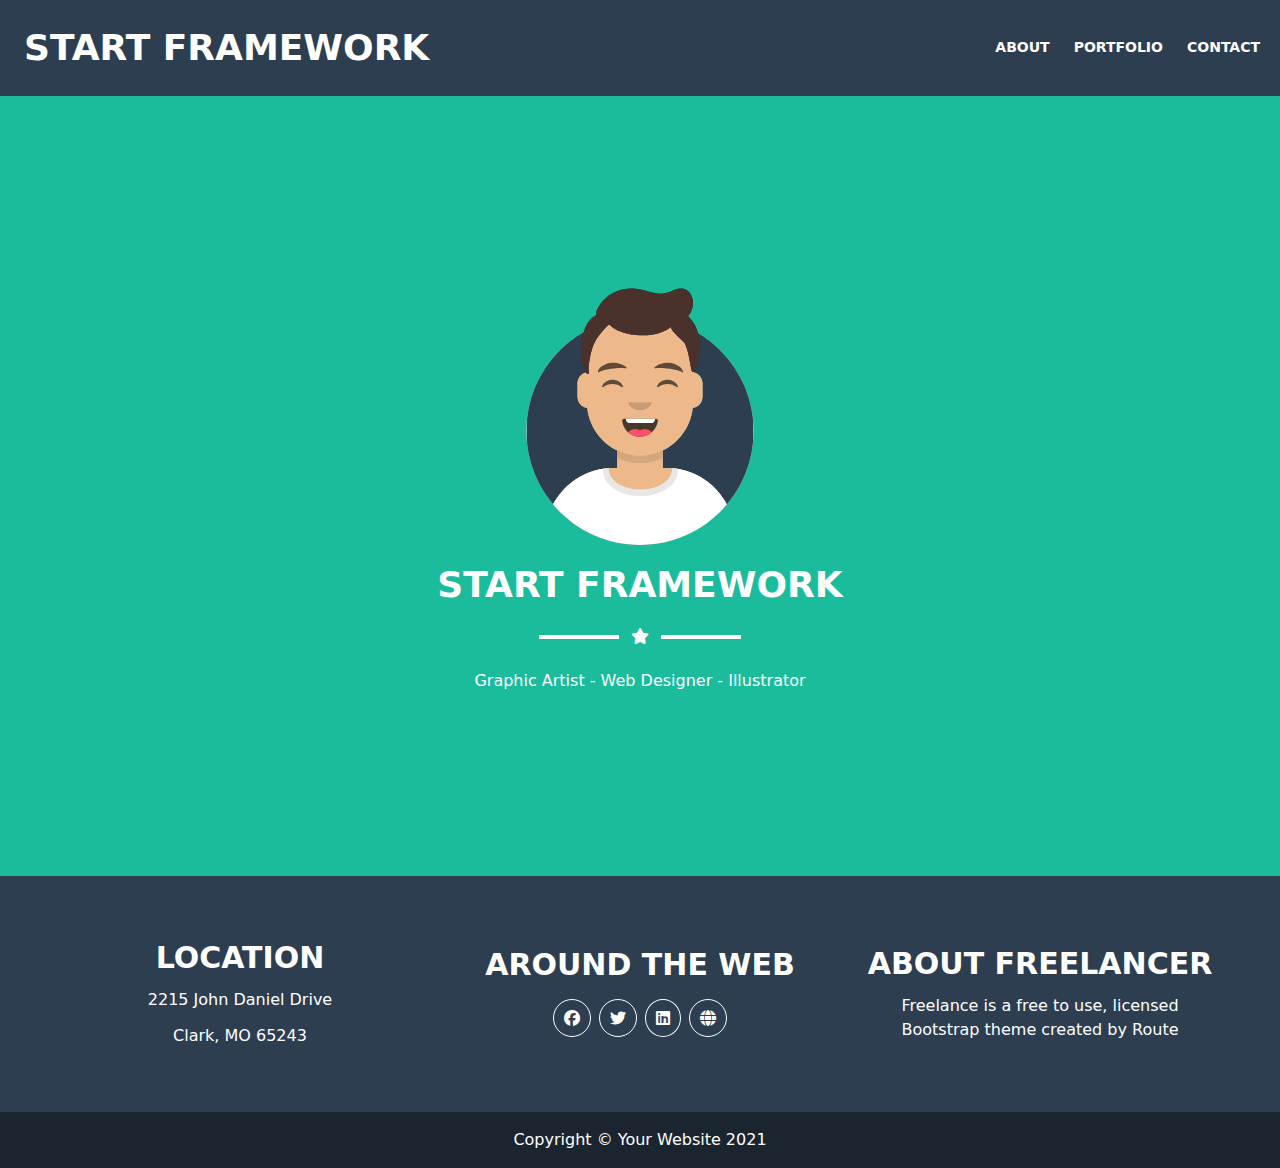
<file: about/index.html>
<!DOCTYPE html><html lang="en" data-critters-container><head>
  <meta charset="utf-8">
  <title>Home Page</title>
  <base href="/">
  <meta name="viewport" content="width=device-width, initial-scale=1">
  <link rel="icon" type="image/x-icon" href="assets/favicon.png">
<style>.fa-brands,.fa-solid,.fas{-moz-osx-font-smoothing:grayscale;-webkit-font-smoothing:antialiased;display:var(--fa-display,inline-block);font-style:normal;font-variant:normal;line-height:1;text-rendering:auto}.fa-solid,.fas{font-family:"Font Awesome 6 Free"}.fa-brands{font-family:"Font Awesome 6 Brands"}.fa-bars:before{content:"\f0c9"}.fa-globe:before{content:"\f0ac"}.fa-star:before{content:"\f005"}:root{--fa-style-family-brands:"Font Awesome 6 Brands";--fa-font-brands:normal 400 1em/1 "Font Awesome 6 Brands"}@font-face{font-family:"Font Awesome 6 Brands";font-style:normal;font-weight:400;font-display:block;src:url("./media/fa-brands-400-MDS4TU4L.woff2") format("woff2"),url("./media/fa-brands-400-CNBICIQT.ttf") format("truetype")}.fa-brands{font-weight:400}.fa-linkedin:before{content:"\f08c"}.fa-facebook:before{content:"\f09a"}.fa-twitter:before{content:"\f099"}:root{--fa-font-regular:normal 400 1em/1 "Font Awesome 6 Free"}@font-face{font-family:"Font Awesome 6 Free";font-style:normal;font-weight:400;font-display:block;src:url("./media/fa-regular-400-N56QV3DR.woff2") format("woff2"),url("./media/fa-regular-400-2FI4ICQD.ttf") format("truetype")}:root{--fa-style-family-classic:"Font Awesome 6 Free";--fa-font-solid:normal 900 1em/1 "Font Awesome 6 Free"}@font-face{font-family:"Font Awesome 6 Free";font-style:normal;font-weight:900;font-display:block;src:url("./media/fa-solid-900-Z3HFQTXF.woff2") format("woff2"),url("./media/fa-solid-900-XVWCCN5V.ttf") format("truetype")}.fa-solid,.fas{font-weight:900}*,:before,:after{box-sizing:border-box;border-width:0;border-style:solid;border-color:#e5e7eb}:before,:after{--tw-content: ""}html{line-height:1.5;-webkit-text-size-adjust:100%;-moz-tab-size:4;tab-size:4;font-family:ui-sans-serif,system-ui,sans-serif,"Apple Color Emoji","Segoe UI Emoji",Segoe UI Symbol,"Noto Color Emoji";font-feature-settings:normal;font-variation-settings:normal;-webkit-tap-highlight-color:transparent}body{margin:0;line-height:inherit}h1,h2,h3{font-size:inherit;font-weight:inherit}a{color:inherit;text-decoration:inherit}button{font-family:inherit;font-feature-settings:inherit;font-variation-settings:inherit;font-size:100%;font-weight:inherit;line-height:inherit;letter-spacing:inherit;color:inherit;margin:0;padding:0}button{text-transform:none}button{-webkit-appearance:button;background-color:transparent;background-image:none}h1,h2,h3,p{margin:0}ul{list-style:none;margin:0;padding:0}button{cursor:pointer}img{display:block;vertical-align:middle}img{max-width:100%;height:auto}*,:before,:after{--tw-border-spacing-x: 0;--tw-border-spacing-y: 0;--tw-translate-x: 0;--tw-translate-y: 0;--tw-rotate: 0;--tw-skew-x: 0;--tw-skew-y: 0;--tw-scale-x: 1;--tw-scale-y: 1;--tw-pan-x: ;--tw-pan-y: ;--tw-pinch-zoom: ;--tw-scroll-snap-strictness: proximity;--tw-gradient-from-position: ;--tw-gradient-via-position: ;--tw-gradient-to-position: ;--tw-ordinal: ;--tw-slashed-zero: ;--tw-numeric-figure: ;--tw-numeric-spacing: ;--tw-numeric-fraction: ;--tw-ring-inset: ;--tw-ring-offset-width: 0px;--tw-ring-offset-color: #fff;--tw-ring-color: rgb(63 131 248 / .5);--tw-ring-offset-shadow: 0 0 #0000;--tw-ring-shadow: 0 0 #0000;--tw-shadow: 0 0 #0000;--tw-shadow-colored: 0 0 #0000;--tw-blur: ;--tw-brightness: ;--tw-contrast: ;--tw-grayscale: ;--tw-hue-rotate: ;--tw-invert: ;--tw-saturate: ;--tw-sepia: ;--tw-drop-shadow: ;--tw-backdrop-blur: ;--tw-backdrop-brightness: ;--tw-backdrop-contrast: ;--tw-backdrop-grayscale: ;--tw-backdrop-hue-rotate: ;--tw-backdrop-invert: ;--tw-backdrop-opacity: ;--tw-backdrop-saturate: ;--tw-backdrop-sepia: ;--tw-contain-size: ;--tw-contain-layout: ;--tw-contain-paint: ;--tw-contain-style: }.container{width:100%}@media (min-width: 640px){.container{max-width:640px}}@media (min-width: 768px){.container{max-width:768px}}@media (min-width: 1024px){.container{max-width:1024px}}@media (min-width: 1280px){.container{max-width:1280px}}@media (min-width: 1400px){.container{max-width:1400px}}.fixed{position:fixed}.relative{position:relative}.left-0{left:0}.top-0{top:0}.z-\[40\]{z-index:40}.m-1{margin:.25rem}.mx-auto{margin-left:auto;margin-right:auto}.me-3{margin-inline-end:.75rem}.ml-auto{margin-left:auto}.mr-4{margin-right:1rem}.ms-3{margin-inline-start:.75rem}.block{display:block}.inline-block{display:inline-block}.flex{display:flex}.hidden{display:none}.w-full{width:100%}.cursor-pointer{cursor:pointer}.list-none{list-style-type:none}.flex-row{flex-direction:row}.flex-col{flex-direction:column}.flex-wrap{flex-wrap:wrap}.content-center{align-content:center}.items-center{align-items:center}.justify-center{justify-content:center}.justify-between{justify-content:space-between}.gap-3{gap:.75rem}.gap-5{gap:1.25rem}.whitespace-nowrap{white-space:nowrap}.text-wrap{text-wrap:wrap}.rounded{border-radius:.25rem}.rounded-md{border-radius:.375rem}.border{border-width:1px}.border-solid{border-style:solid}.border-transparent{border-color:transparent}.bg-\[\#1A252F\]{--tw-bg-opacity: 1;background-color:rgb(26 37 47 / var(--tw-bg-opacity))}.bg-\[\#1ABC9C\]{--tw-bg-opacity: 1;background-color:rgb(26 188 156 / var(--tw-bg-opacity))}.bg-\[\#2C3E50\]{--tw-bg-opacity: 1;background-color:rgb(44 62 80 / var(--tw-bg-opacity))}.bg-transparent{background-color:transparent}.bg-white{--tw-bg-opacity: 1;background-color:rgb(255 255 255 / var(--tw-bg-opacity))}.p-10{padding:2.5rem}.p-4{padding:1rem}.p-6{padding:1.5rem}.px-2{padding-left:.5rem;padding-right:.5rem}.px-3{padding-left:.75rem;padding-right:.75rem}.px-4{padding-left:1rem;padding-right:1rem}.py-1{padding-top:.25rem;padding-bottom:.25rem}.py-2{padding-top:.5rem;padding-bottom:.5rem}.py-3{padding-top:.75rem;padding-bottom:.75rem}.py-7{padding-top:1.75rem;padding-bottom:1.75rem}.text-center{text-align:center}.text-2xl{font-size:1.5rem;line-height:2rem}.text-3xl{font-size:1.875rem;line-height:2.25rem}.text-sm{font-size:.875rem;line-height:1.25rem}.text-xl{font-size:1.25rem;line-height:1.75rem}.font-bold{font-weight:700}.uppercase{text-transform:uppercase}.leading-none{line-height:1}.leading-relaxed{line-height:1.625}.leading-snug{line-height:1.375}.text-white{--tw-text-opacity: 1;color:rgb(255 255 255 / var(--tw-text-opacity))}.no-underline{text-decoration-line:none}.decoration-transparent{text-decoration-color:transparent}.outline-none{outline:2px solid transparent;outline-offset:2px}.transition-all{transition-property:all;transition-timing-function:cubic-bezier(.4,0,.2,1);transition-duration:.15s}.duration-\[500ms\]{transition-duration:.5s}router-outlet+*>*,router-outlet+*{min-height:calc(-120px + 100vh)}router-outlet+*{margin-top:96px;display:block}.line{height:4px;width:80px}.focus\:outline-none:focus{outline:2px solid transparent;outline-offset:2px}@media (min-width: 640px){.sm\:w-1\/3{width:33.333333%}.sm\:flex-nowrap{flex-wrap:nowrap}.sm\:text-nowrap{text-wrap:nowrap}}@media (min-width: 768px){.md\:py-6{padding-top:1.5rem;padding-bottom:1.5rem}.md\:text-3xl{font-size:1.875rem;line-height:2.25rem}}@media (min-width: 1024px){.lg\:static{position:static}.lg\:block{display:block}.lg\:flex{display:flex}.lg\:hidden{display:none}.lg\:w-auto{width:auto}.lg\:flex-grow{flex-grow:1}.lg\:flex-row{flex-direction:row}.lg\:justify-start{justify-content:flex-start}.lg\:py-5{padding-top:1.25rem;padding-bottom:1.25rem}.lg\:text-4xl{font-size:2.25rem;line-height:2.5rem}}@media (min-width: 1280px){.xl\:text-4xl{font-size:2.25rem;line-height:2.5rem}}
</style><link rel="stylesheet" href="styles-IQLRPZ74.css" media="print" onload="this.media='all'"><noscript><link rel="stylesheet" href="styles-IQLRPZ74.css"></noscript><style ng-app-id="ng">.icon[_ngcontent-ng-c396670579]{border:1px white solid;border-radius:50%;-webkit-border-radius:50%;-moz-border-radius:50%;-ms-border-radius:50%;-o-border-radius:50%;padding:10px}</style><style ng-app-id="ng">img[_ngcontent-ng-c1085695740]{width:250px}</style><style ng-app-id="ng">.line[_ngcontent-ng-c3096849730]{height:4px;width:80px}</style></head>
<body><!--nghm-->
  <app-root _nghost-ng-c582792440 ng-version="17.3.12" ngh="1" ng-server-context="ssg"><app-nav-bar _ngcontent-ng-c582792440 _nghost-ng-c2276599164 ngh="0"><nav _ngcontent-ng-c2276599164 class="flex flex-wrap items-center justify-between px-2 py-3 bg-[#2C3E50] fixed top-0 left-0 w-full z-[40] transition-all duration-[500ms] lg:py-5 md:py-6 py-7"><div _ngcontent-ng-c2276599164 class="container mx-auto flex flex-wrap items-center justify-between"><div _ngcontent-ng-c2276599164 class="w-full relative flex justify-between lg:w-auto px-4 lg:static lg:block lg:justify-start flex-wrap sm:flex-nowrap"><a _ngcontent-ng-c2276599164 routerlink="/home" class="text-sm font-bold leading-relaxed inline-block mr-4 py-2 whitespace-nowrap uppercase text-white" href="#/home"><h1 _ngcontent-ng-c2276599164 class="lg:text-4xl md:text-3xl text-2xl text-wrap sm:text-nowrap">Start Framework </h1></a><button _ngcontent-ng-c2276599164 type="button" class="text-white cursor-pointer text-xl leading-none px-3 py-1 border border-solid border-transparent rounded bg-transparent block lg:hidden outline-none focus:outline-none"><i _ngcontent-ng-c2276599164 class="fas fa-bars"></i></button></div><div _ngcontent-ng-c2276599164 class="lg:flex lg:flex-grow items-center text-2xl hidden"><ul _ngcontent-ng-c2276599164 class="flex flex-col lg:flex-row list-none ml-auto"><li _ngcontent-ng-c2276599164 class="nav-item"><a _ngcontent-ng-c2276599164 routerlink="/about" routerlinkactive="bg-green-700" class="px-3 py-2 flex items-center text-sm rounded-md uppercase font-bold leading-snug text-white" href="#/about"> about </a></li><li _ngcontent-ng-c2276599164 class="nav-item"><a _ngcontent-ng-c2276599164 routerlink="/portfolio" routerlinkactive="bg-green-700" class="px-3 py-2 flex items-center text-sm rounded-md uppercase font-bold leading-snug text-white" href="#/portfolio"> portfolio </a></li><li _ngcontent-ng-c2276599164 class="nav-item"><a _ngcontent-ng-c2276599164 routerlink="/contact" routerlinkactive="bg-green-700" class="px-3 py-2 flex items-center text-sm rounded-md uppercase font-bold leading-snug text-white" href="#/contact"> contact </a></li></ul></div></div></nav></app-nav-bar><router-outlet _ngcontent-ng-c582792440></router-outlet><app-home _nghost-ng-c1085695740 ngh="0"><div _ngcontent-ng-c1085695740 class="bg-[#1ABC9C] flex justify-center items-center"><div _ngcontent-ng-c1085695740 class="container mx-auto flex flex-col gap-5 text-center text-white justify-center items-center"><img _ngcontent-ng-c1085695740 src="assets/images/avataaars.svg" alt><h2 _ngcontent-ng-c1085695740 class="text-2xl md:text-3xl xl:text-4xl font-bold uppercase">start Framework</h2><app-star _ngcontent-ng-c1085695740 _nghost-ng-c3096849730 ngh="0"><div _ngcontent-ng-c3096849730 class="flex justify-center items-center"><div _ngcontent-ng-c3096849730 class="line me-3 bg-white"></div><div _ngcontent-ng-c3096849730><i _ngcontent-ng-c3096849730 class="fa-solid fa-star text-white"></i></div><div _ngcontent-ng-c3096849730 class="line bg-white ms-3"></div></div></app-star><p _ngcontent-ng-c1085695740>Graphic Artist - Web Designer - Illustrator</p></div></div></app-home><!----><app-footer _ngcontent-ng-c582792440 _nghost-ng-c396670579 ngh="0"><div _ngcontent-ng-c396670579 id="footer"><div _ngcontent-ng-c396670579 class="bg-[#2C3E50] p-10 text-white flex flex-row flex-wrap"><div _ngcontent-ng-c396670579 class="w-full sm:w-1/3 flex justify-center content-center text-center"><div _ngcontent-ng-c396670579 class="p-6 flex flex-col justify-center content-center items-center gap-3"><h3 _ngcontent-ng-c396670579 class="text-3xl font-bold">LOCATION</h3><span _ngcontent-ng-c396670579>2215 John Daniel Drive</span><span _ngcontent-ng-c396670579>Clark, MO 65243</span></div></div><div _ngcontent-ng-c396670579 class="w-full sm:w-1/3 flex justify-center content-center text-center"><div _ngcontent-ng-c396670579 class="p-6 flex flex-col justify-center content-center items-center gap-3"><h3 _ngcontent-ng-c396670579 class="text-3xl font-bold">AROUND THE WEB</h3><div _ngcontent-ng-c396670579><a _ngcontent-ng-c396670579 href="#" target="_blank" class="decoration-transparent no-underline"><i _ngcontent-ng-c396670579 class="fa-brands fa-facebook m-1 icon"></i></a><a _ngcontent-ng-c396670579 href="#" target="_blank" class="decoration-transparent no-underline"><i _ngcontent-ng-c396670579 class="fa-brands fa-twitter m-1 icon"></i></a><a _ngcontent-ng-c396670579 href="#" target="_blank" class="decoration-transparent no-underline"><i _ngcontent-ng-c396670579 class="fa-brands fa-linkedin m-1 icon"></i></a><a _ngcontent-ng-c396670579 href="#" target="_blank" class="decoration-transparent no-underline"><i _ngcontent-ng-c396670579 class="fa-solid fa-globe m-1 icon"></i></a></div></div></div><div _ngcontent-ng-c396670579 class="w-full sm:w-1/3 flex justify-center content-center text-center"><div _ngcontent-ng-c396670579 class="p-6 flex flex-col justify-center content-center items-center gap-3"><h3 _ngcontent-ng-c396670579 class="text-3xl font-bold">ABOUT FREELANCER</h3><p _ngcontent-ng-c396670579>Freelance is a free to use, licensed Bootstrap theme created by Route</p></div></div></div><div _ngcontent-ng-c396670579 class="bg-[#1A252F] text-white text-center p-4"><p _ngcontent-ng-c396670579>Copyright © Your Website 2021</p></div></div></app-footer></app-root>
<script src="polyfills-SCHOHYNV.js" type="module"></script><script src="main-SVOOEUCI.js" type="module"></script>

<script id="ng-state" type="application/json">{"__nghData__":[{},{"c":{"1":[{"i":"c1085695740","r":1}]}}]}</script></body></html>
</file>
